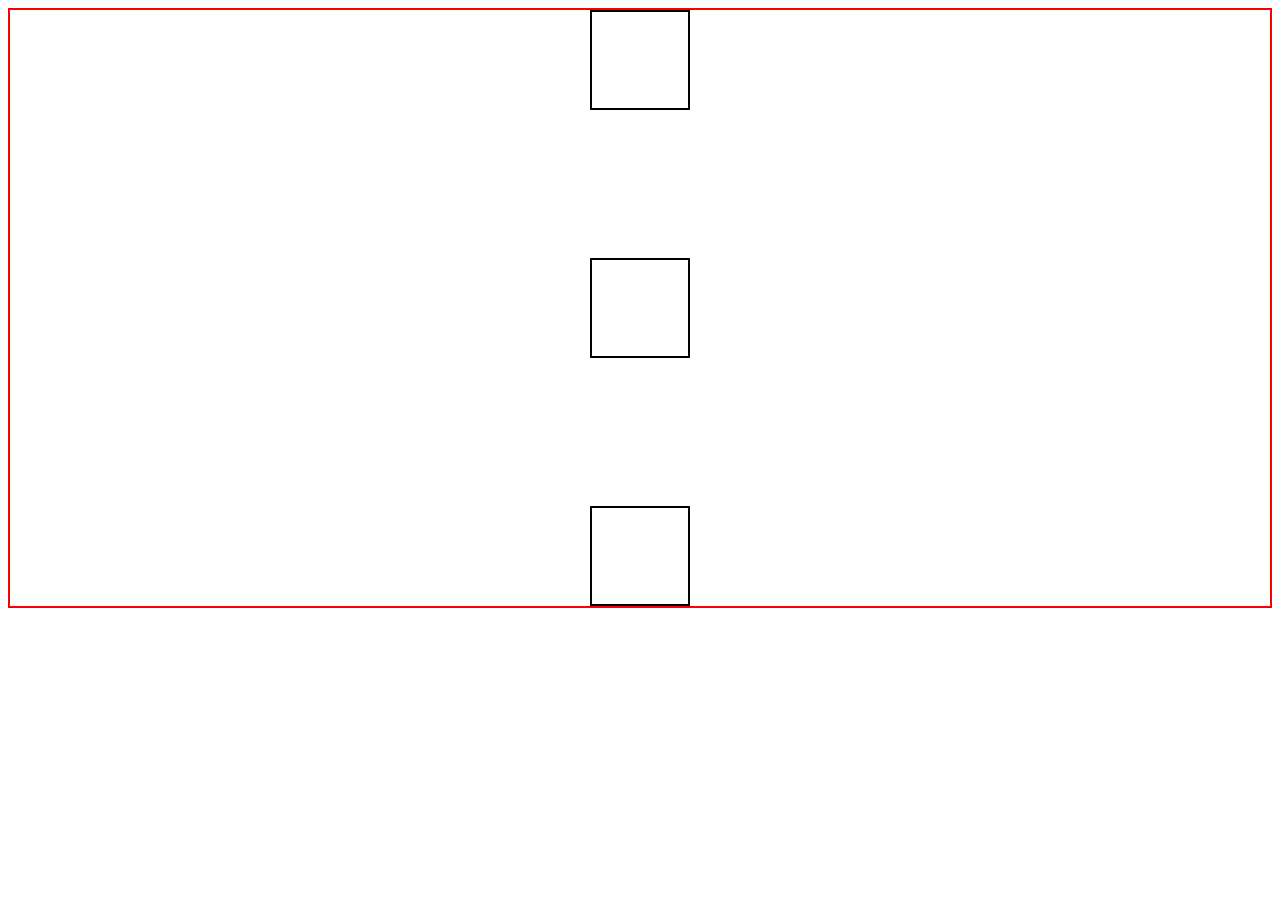
<file: index.html>
<!DOCTYPE html>
<html lang="en">
<head>
    <meta charset="UTF-8">
    <meta http-equiv="X-UA-Compatible" content="IE=edge">
    <meta name="viewport" content="width=device-width, initial-scale=1.0">
    <title>Document</title>
    <link rel="stylesheet" href="./styles.css">
</head>
<body>
    <div class="container">
        <div class="box"></div>
        <div class="box"></div>
        <div class="box"></div>
    </div>
</body>
</html>
</file>
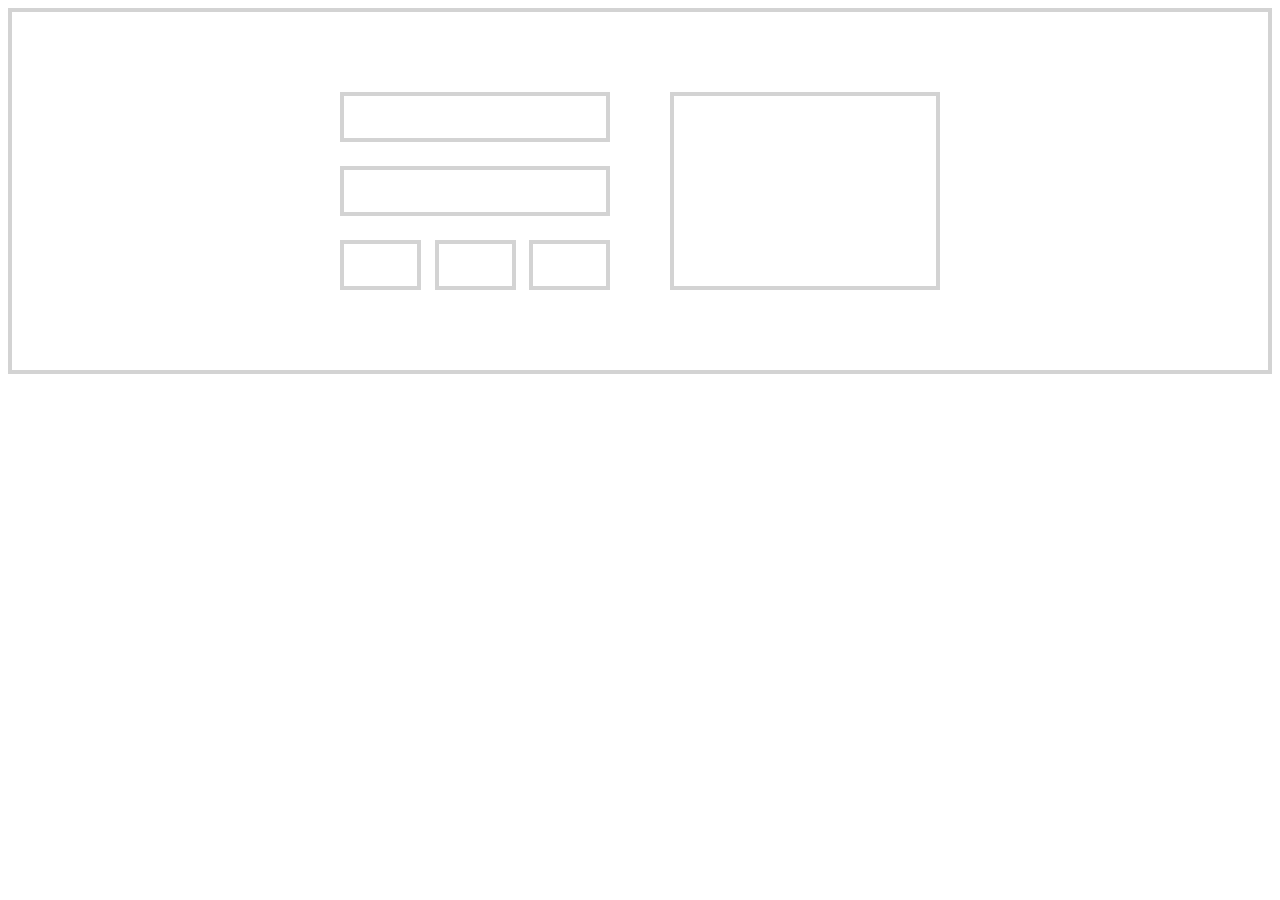
<file: index1.html>
<!DOCTYPE html>
<html lang="en">
  <head>
    <meta charset="UTF-8" />
    <meta http-equiv="X-UA-Compatible" content="IE=edge" />
    <meta name="viewport" content="width=device-width, initial-scale=1.0" />
    <title>Document</title>
    <link rel="stylesheet" href="./styles1.css" />
  </head>
  <body>
    <div class="container">
      <div class="row">
        <div class="box-wrapper">
          <div class="box box-small"></div>
          <div class="box box-small"></div>
          <div class="tiny-wrapper">
            <div class="box box-tiny"></div>
            <div class="box box-tiny"></div>
            <div class="box box-tiny"></div>
          </div>
        </div>
        <div class="box box-large"></div>
    </div>
    </div>
  </body>
</html>
</file>
<file: styles.css>
* {
    box-sizing: border-box;
}

.container {
    width: 100%;
    height: 600px;
    border: 2px solid red;
    display: flex;
    flex-direction: column;
    align-items: center;
    justify-content: space-between;
}

.box{
    width: 100px;
    height: 100px;
    border: 2px solid black;

}
</file>
<file: styles1.css>
*{
    box-sizing: border-box;
}
.container {
    border: 4px solid lightgray;
    padding: 80px 24px 80px 24px;
}

.row {
    width: 100%;
    max-width: 600px;
    margin: 0 auto -24px auto;
    display: flex;
justify-content: space-between;
}
.box {
    border: 4px solid lightgray;
    margin-bottom: 24px;
}

.box-small {
    height: 50px;
}

.box-tiny {
    width: 30%;
    height: 50px;
}

.tiny-wrapper {
    display: flex;
    justify-content: space-between;
}
.box-wrapper {
    width: 45%;
}
.box-large {
width: 45%;
}
</file>
